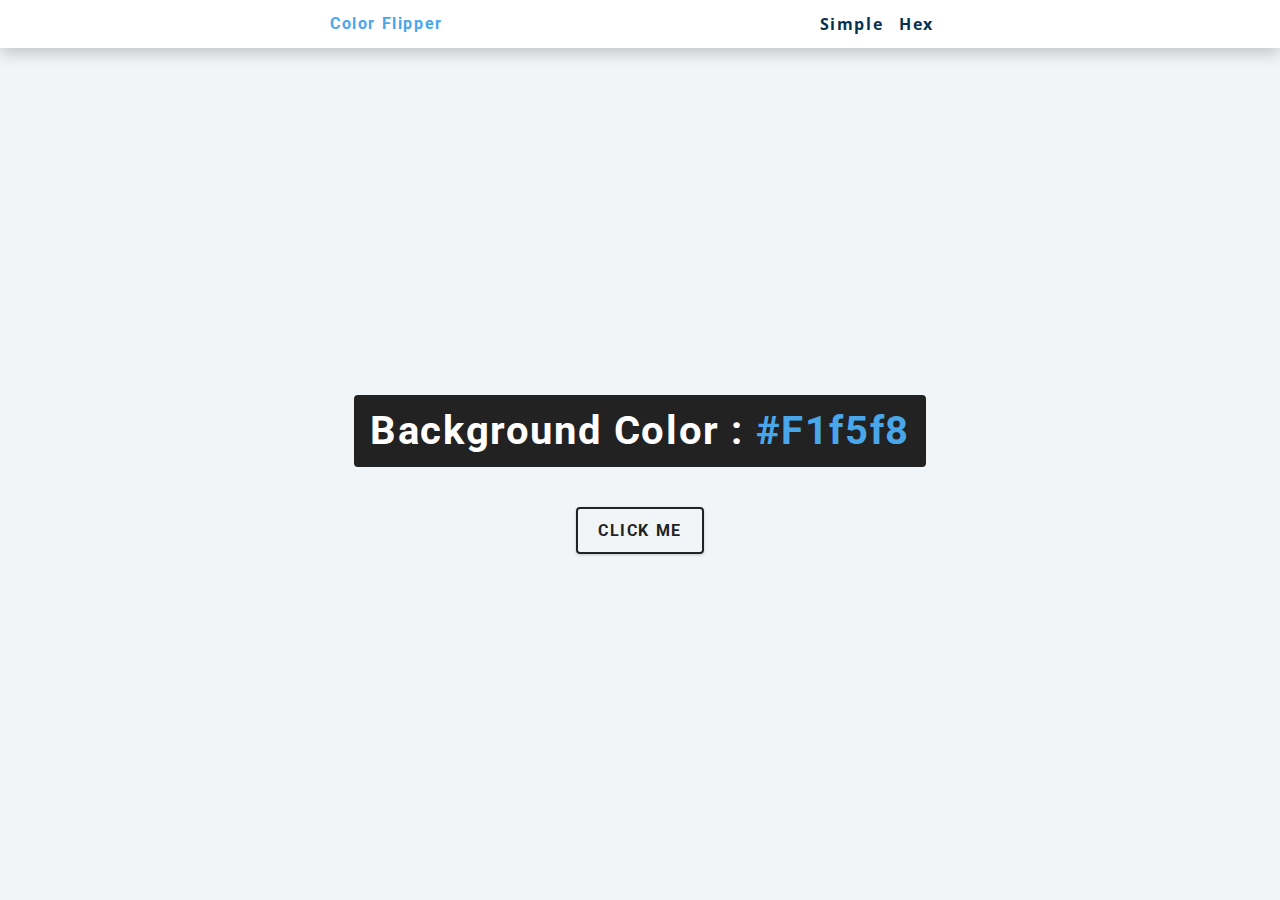
<file: index.html>
﻿<!DOCTYPE html>

<html lang="en" xmlns="http://www.w3.org/1999/xhtml">
<head>
    <meta charset="utf-8" />
    <meta name="viewport" content="width=device-width,
          initial-scale=1.0" />
    <title>Color Flipper || Simple</title>
    <!-- styles -->
    <link rel="stylesheet" href="css/styles.css" />
</head>
<body>
    <nav>
        <div class="nav-center">
            <h4>color flipper</h4>
            <ul class="nav-links">
                <li><a href="index.html">simple</a></li>
                <li><a href="hex.html">hex</a></li>
            </ul>
        </div>
    </nav>
    <main>
        <div class="container">
            <h2>background color : <span class="color">#f1f5f8</span></h2>
            <button class="btn btn-hero" id="btn">click me</button>
        </div>
    </main>
    
    <!--javascript-->
    <script src="js/app.js"></script>
</body>
</html>
</file>
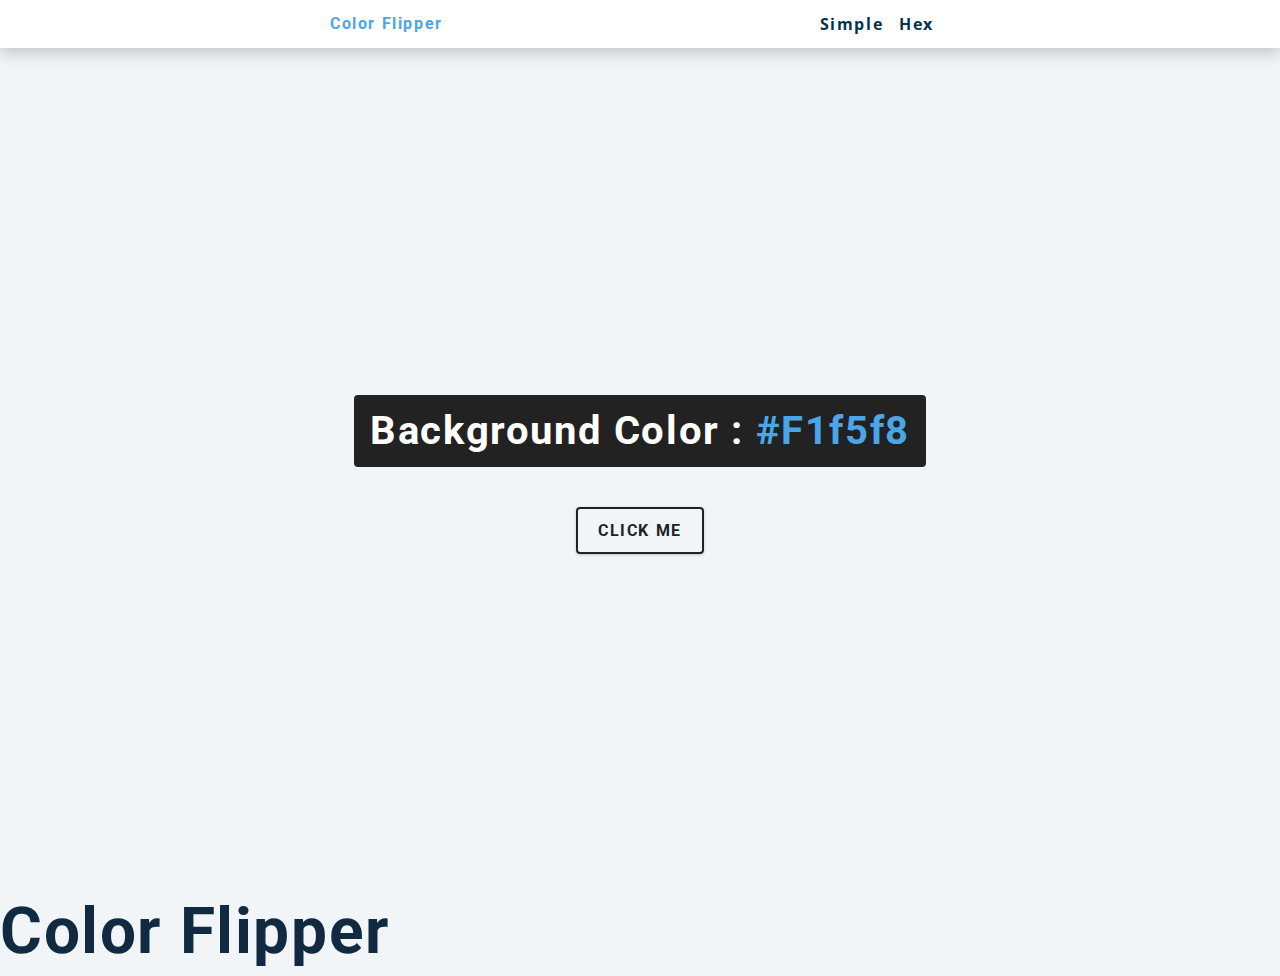
<file: hex.html>
﻿<!DOCTYPE html>

<html lang="en" xmlns="http://www.w3.org/1999/xhtml">
<head>
    <meta charset="utf-8" />
    <meta name="viewport" content="width=device-width,
          initial-scale=1.0" />
    <title>Color Flipper || Simple</title>
    <!-- styles -->
    <link rel="stylesheet" href="css/styles.css" />
</head>
<body>
    <nav>
        <div class="nav-center">
            <h4>color flipper</h4>
            <ul class="nav-links">
                <li>
                    <a href="index.html">simple</a>
                </li>
                <li>
                    <a href="hex.html">hex</a>
                </li>
            </ul>
        </div>
    </nav>
    <main>
        <div class="container">
            <h2>
                background color :
                <span class="color">
                    #f1f5f8
                </span>
            </h2>
            <button class="btn btn-hero" id="btn">
                click
                me
            </button>
        </div>
    </main>
    <h1>Color flipper</h1>
    <!--javascript-->
    <script src="js/hex.js"></script>
</body>
</html>
</file>
<file: css/styles.css>
﻿/*
=============== 
Fonts
===============
*/
@import url("https://fonts.googleapis.com/css?family=Open+Sans|Roboto:400,700&display=swap");

/*
=============== 
Variables
===============
*/

:root {
    /* dark shades of primary color*/
    --clr-primary-1: hsl(205, 86%, 17%);
    --clr-primary-2: hsl(205, 77%, 27%);
    --clr-primary-3: hsl(205, 72%, 37%);
    --clr-primary-4: hsl(205, 63%, 48%);
    /* primary/main color */
    --clr-primary-5: hsl(205, 78%, 60%);
    /* lighter shades of primary color */
    --clr-primary-6: hsl(205, 89%, 70%);
    --clr-primary-7: hsl(205, 90%, 76%);
    --clr-primary-8: hsl(205, 86%, 81%);
    --clr-primary-9: hsl(205, 90%, 88%);
    --clr-primary-10: hsl(205, 100%, 96%);
    /* darkest grey - used for headings */
    --clr-grey-1: hsl(209, 61%, 16%);
    --clr-grey-2: hsl(211, 39%, 23%);
    --clr-grey-3: hsl(209, 34%, 30%);
    --clr-grey-4: hsl(209, 28%, 39%);
    /* grey used for paragraphs */
    --clr-grey-5: hsl(210, 22%, 49%);
    --clr-grey-6: hsl(209, 23%, 60%);
    --clr-grey-7: hsl(211, 27%, 70%);
    --clr-grey-8: hsl(210, 31%, 80%);
    --clr-grey-9: hsl(212, 33%, 89%);
    --clr-grey-10: hsl(210, 36%, 96%);
    --clr-white: #fff;
    --clr-red-dark: hsl(360, 67%, 44%);
    --clr-red-light: hsl(360, 71%, 66%);
    --clr-green-dark: hsl(125, 67%, 44%);
    --clr-green-light: hsl(125, 71%, 66%);
    --clr-black: #222;
    --ff-primary: "Roboto", sans-serif;
    --ff-secondary: "Open Sans", sans-serif;
    --transition: all 0.3s linear;
    --spacing: 0.1rem;
    --radius: 0.25rem;
    --light-shadow: 0 5px 15px rgba(0, 0, 0, 0.1);
    --dark-shadow: 0 5px 15px rgba(0, 0, 0, 0.2);
    --max-width: 1170px;
    --fixed-width: 620px;
}
/*
=============== 
Global Styles
===============
*/

*,
::after,
::before {
    margin: 0;
    padding: 0;
    box-sizing: border-box;
}

body {
    font-family: var(--ff-secondary);
    background: var(--clr-grey-10);
    color: var(--clr-grey-1);
    line-height: 1.5;
    font-size: 0.875rem;
}

ul {
    list-style-type: none;
}

a {
    text-decoration: none;
}

h1,
h2,
h3,
h4 {
    letter-spacing: var(--spacing);
    text-transform: capitalize;
    line-height: 1.25;
    margin-bottom: 0.75rem;
    font-family: var(--ff-primary);
}

h1 {
    font-size: 3rem;
}

h2 {
    font-size: 2rem;
}

h3 {
    font-size: 1.25rem;
}

h4 {
    font-size: 0.875rem;
}

p {
    margin-bottom: 1.25rem;
    color: var(--clr-grey-5);
}

@media screen and (min-width: 800px) {
    h1 {
        font-size: 4rem;
    }

    h2 {
        font-size: 2.5rem;
    }

    h3 {
        font-size: 1.75rem;
    }

    h4 {
        font-size: 1rem;
    }

    body {
        font-size: 1rem;
    }

    h1,
    h2,
    h3,
    h4 {
        line-height: 1;
    }
}
/*  global classes */

/* section */
.section {
    padding: 5rem 0;
}

.section-center {
    width: 90vw;
    margin: 0 auto;
    max-width: 1170px;
}

@media screen and (min-width: 992px) {
    .section-center {
        width: 95vw;
    }
}

main {
    min-height: 100vh;
    display: grid;
    place-items: center;
}

/*
=============== 
Nav
===============
*/
nav {
    background: var(--clr-white);
    height: 3rem;
    display: grid;
    align-items: center;
    box-shadow: var(--dark-shadow);
}

.nav-center {
    width: 90vw;
    max-width: var(--fixed-width);
    margin: 0 auto;
    display: flex;
    align-items: center;
    justify-content: space-between;
}

    .nav-center h4 {
        margin-bottom: 0;
        color: var(--clr-primary-5);
    }

.nav-links {
    display: flex;
}

nav a {
    text-transform: capitalize;
    font-weight: 700;
    font-size: 1rem;
    color: var(--clr-primary-1);
    letter-spacing: var(--spacing);
    margin-right: 1rem;
}

    nav a:hover {
        color: var(--clr-primary-5);
    }
/*
=============== 
Container
===============
*/
main {
    min-height: calc(100vh - 3rem);
    display: grid;
    place-items: center;
}

.container {
    text-align: center;
}

    .container h2 {
        background: var(--clr-black);
        color: var(--clr-white);
        padding: 1rem;
        border-radius: var(--radius);
        margin-bottom: 2.5rem;
    }

.color {
    color: var(--clr-primary-5);
}

.btn-hero {
    font-family: var(--ff-primary);
    text-transform: uppercase;
    background: transparent;
    color: var(--clr-black);
    letter-spacing: var(--spacing);
    display: inline-block;
    font-weight: 700;
    transition: var(--transition);
    border: 2px solid var(--clr-black);
    cursor: pointer;
    box-shadow: 0 1px 3px rgba(0, 0, 0, 0.2);
    border-radius: var(--radius);
    font-size: 1rem;
    padding: 0.75rem 1.25rem;
}

    .btn-hero:hover {
        color: var(--clr-white);
        background: var(--clr-black);
    }
</file>
